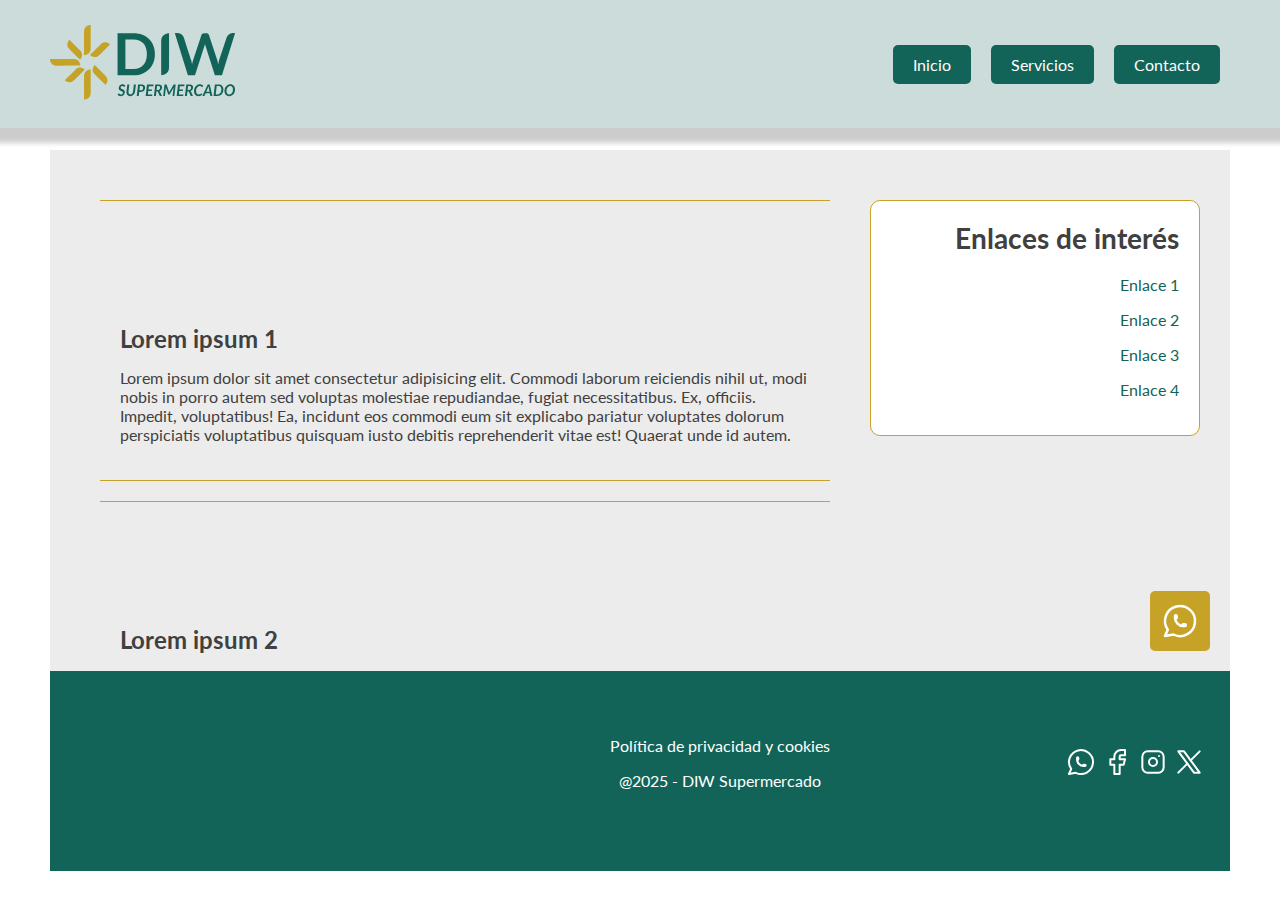
<file: index.html>
<!DOCTYPE html>
<html lang="es">
	<head>
		<meta charset="UTF-8" />
		<meta name="viewport" content="width=device-width, initial-scale=1.0" />
		<meta name="description" content="DIW Supermercado, tu supermercado de confianza. Realiza tu compra online y disfruta de servicios como entrega a domicilio, Click & Collect y productos frescos de carnicería y pescadería. ¡Ahorra con nuestras ofertas!" />
		<meta name="keywords" content="supermercado, supermercado online, DIW Supermercado, compra online, hacer la compra, entrega a domicilio, click & collect, carnicería, pescadería, ofertas, productos frescos" />
		<title>DIW Supermercado - Inicio</title>
		<meta name="author" content="Álvaro Felipe González" />
		<meta name="copyright" content="2025, DIW Supermercado" />
		<meta name="robots" content="index, follow" />

		<!-- Links  -->
		<!-- Favicon -->
		<link rel="icon" href="assets/images/logo/favicon-32x32.png" type="image/x-icon" />
		<!-- Tipografías -->
		<link rel="preconnect" href="https://fonts.googleapis.com" />
		<link rel="preconnect" href="https://fonts.gstatic.com" crossorigin />
		<link href="https://fonts.googleapis.com/css2?family=Lato:ital,wght@0,100;0,300;0,400;0,700;0,900;1,100;1,300;1,400;1,700;1,900&display=swap" rel="stylesheet" />
		<!-- Hojas de estilo -->
		<link rel="stylesheet" href="assets/css/style.css" type="text/css" />
		<link rel="stylesheet" href="assets/css/header.css" type="text/css" />
		<link rel="stylesheet" href="assets/css/footer.css" type="text/css" />
	</head>
	<body>
		<!-- Header  -->
		<header>
			<a href="index.html">
				<img id="logo" src="assets/images/logo/logo-principal.svg" alt="Logotipo DIW Supermercado" />
			</a>
			<!-- Navegación  -->
			<nav>
				<ul>
					<li><a href="index.html">Inicio</a></li>
					<li><a href="./pages/servicios.html">Servicios</a></li>
					<li><a href="./pages/contacto.html">Contacto</a></li>
				</ul>
			</nav>
		</header>

		<!-- Main  -->
		<main>
			<section id="principal">
				<article>
					<h3>Lorem ipsum 1</h3>
					<p>Lorem ipsum dolor sit amet consectetur adipisicing elit. Commodi laborum reiciendis nihil ut, modi nobis in porro autem sed voluptas molestiae repudiandae, fugiat necessitatibus. Ex, officiis. Impedit, voluptatibus! Ea, incidunt eos commodi eum sit explicabo pariatur voluptates dolorum perspiciatis voluptatibus quisquam iusto debitis reprehenderit vitae est! Quaerat unde id autem.</p>
				</article>
				<article>
					<h3>Lorem ipsum 2</h3>
					<p>Lorem ipsum dolor sit amet consectetur, adipisicing elit. In nemo amet consequatur? Beatae aut sed perferendis odio molestiae excepturi ipsam, eius distinctio voluptas ratione a dolorem nulla necessitatibus nesciunt cupiditate laboriosam eos officiis expedita asperiores? Sit, debitis omnis! Inventore consequatur eum assumenda consectetur tempore ipsa mollitia ea aperiam rem voluptatibus?</p>
				</article>
			</section>
			<aside>
				<h2>Enlaces de interés</h2>
				<ul>
					<li><a href="#">Enlace 1</a></li>
					<li><a href="#">Enlace 2</a></li>
					<li><a href="#">Enlace 3</a></li>
					<li><a href="#">Enlace 4</a></li>
				</ul>
			</aside>
		</main>
		<div id="whatsapp">
			<a href="#"
				><svg id="icon-whatsapp" xmlns="http://www.w3.org/2000/svg" width="40" height="40" viewBox="0 0 24 24" fill="none" stroke="#000000" stroke-width="1.5" stroke-linecap="round" stroke-linejoin="round">
					<path d="M3 21l1.65 -3.8a9 9 0 1 1 3.4 2.9l-5.05 .9" />
					<path d="M9 10a.5 .5 0 0 0 1 0v-1a.5 .5 0 0 0 -1 0v1a5 5 0 0 0 5 5h1a.5 .5 0 0 0 0 -1h-1a.5 .5 0 0 0 0 1" />
				</svg>
			</a>
		</div>

		<!-- Footer  -->

		<footer>
			<div id="mapa">
				<iframe src="https://www.google.com/maps/embed?pb=!1m18!1m12!1m3!1d2662.331110995913!2d-0.5138872198840488!3d38.333115857044056!2m3!1f0!2f0!3f0!3m2!1i1024!2i768!4f13.1!3m3!1m2!1s0xd6237b66cba9ec3%3A0xeebeba2996a50cf2!2sInstituto%20de%20secundaria%20IES%20Mare%20Nostrum!5e1!3m2!1ses!2ses!4v1762194442819!5m2!1ses!2ses" width="300" height="150" style="border: 0" allowfullscreen="" loading="lazy" referrerpolicy="no-referrer-when-downgrade"></iframe>
			</div>
			<div>
				<a href="#">Política de privacidad y cookies</a>
				<p>@2025 - DIW Supermercado</p>
			</div>
			<div id="social">
				<a href="#"
					><svg xmlns="http://www.w3.org/2000/svg" width="32" height="32" viewBox="0 0 24 24" fill="none" stroke="#000000" stroke-width="1.5" stroke-linecap="round" stroke-linejoin="round">
						<path d="M3 21l1.65 -3.8a9 9 0 1 1 3.4 2.9l-5.05 .9" />
						<path d="M9 10a.5 .5 0 0 0 1 0v-1a.5 .5 0 0 0 -1 0v1a5 5 0 0 0 5 5h1a.5 .5 0 0 0 0 -1h-1a.5 .5 0 0 0 0 1" />
					</svg>
				</a>
				<a href="#"
					><svg xmlns="http://www.w3.org/2000/svg" width="32" height="32" viewBox="0 0 24 24" fill="none" stroke="#000000" stroke-width="1.5" stroke-linecap="round" stroke-linejoin="round">
						<path d="M7 10v4h3v7h4v-7h3l1 -4h-4v-2a1 1 0 0 1 1 -1h3v-4h-3a5 5 0 0 0 -5 5v2h-3" />
					</svg>
				</a>
				<a href="#"
					><svg xmlns="http://www.w3.org/2000/svg" width="32" height="32" viewBox="0 0 24 24" fill="none" stroke="#000000" stroke-width="1.5" stroke-linecap="round" stroke-linejoin="round">
						<path d="M4 4m0 4a4 4 0 0 1 4 -4h8a4 4 0 0 1 4 4v8a4 4 0 0 1 -4 4h-8a4 4 0 0 1 -4 -4z" />
						<path d="M12 12m-3 0a3 3 0 1 0 6 0a3 3 0 1 0 -6 0" />
						<path d="M16.5 7.5l0 .01" />
					</svg>
				</a>
				<a href="#"
					><svg xmlns="http://www.w3.org/2000/svg" width="32" height="32" viewBox="0 0 24 24" fill="none" stroke="#000000" stroke-width="1.5" stroke-linecap="round" stroke-linejoin="round">
						<path d="M4 4l11.733 16h4.267l-11.733 -16z" />
						<path d="M4 20l6.768 -6.768m2.46 -2.46l6.772 -6.772" />
					</svg>
				</a>
			</div>
		</footer>
	</body>
</html>
</file>
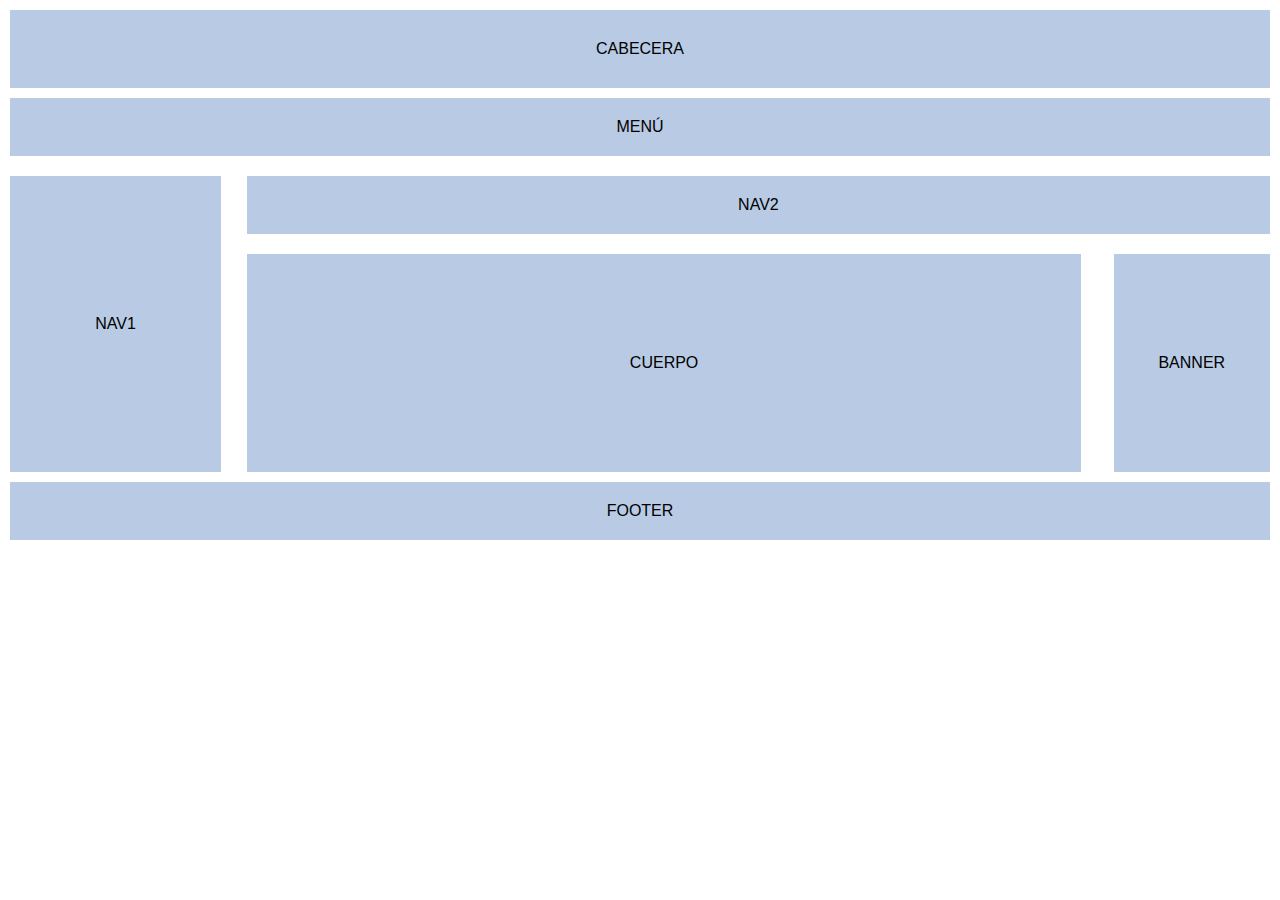
<file: maqueta/maqueta.html>
<!DOCTYPE html>
<html lang="en">
	<head>
		<meta charset="UTF-8" />
		<meta name="viewport" content="width=device-width, initial-scale=1.0" />
		<title>Práctica 4 - CSS Avanzado - Maqueta</title>

		<!-- Link CSS -->
		<link rel="stylesheet" type="text/css" href="./maqueta.css" />
	</head>
	<body>
		<header>
			<div id="cabecera">CABECERA</div>
			<div id="menu">MENÚ</div>
		</header>

		<div id="nav1">NAV1</div>
		<main>
			<div id="nav2">NAV2</div>
			<div id="cuerpo">CUERPO</div>
			<div id="banner">BANNER</div>
		</main>
		<footer>
			<div id="footer">FOOTER</div>
		</footer>
	</body>
</html>
</file>
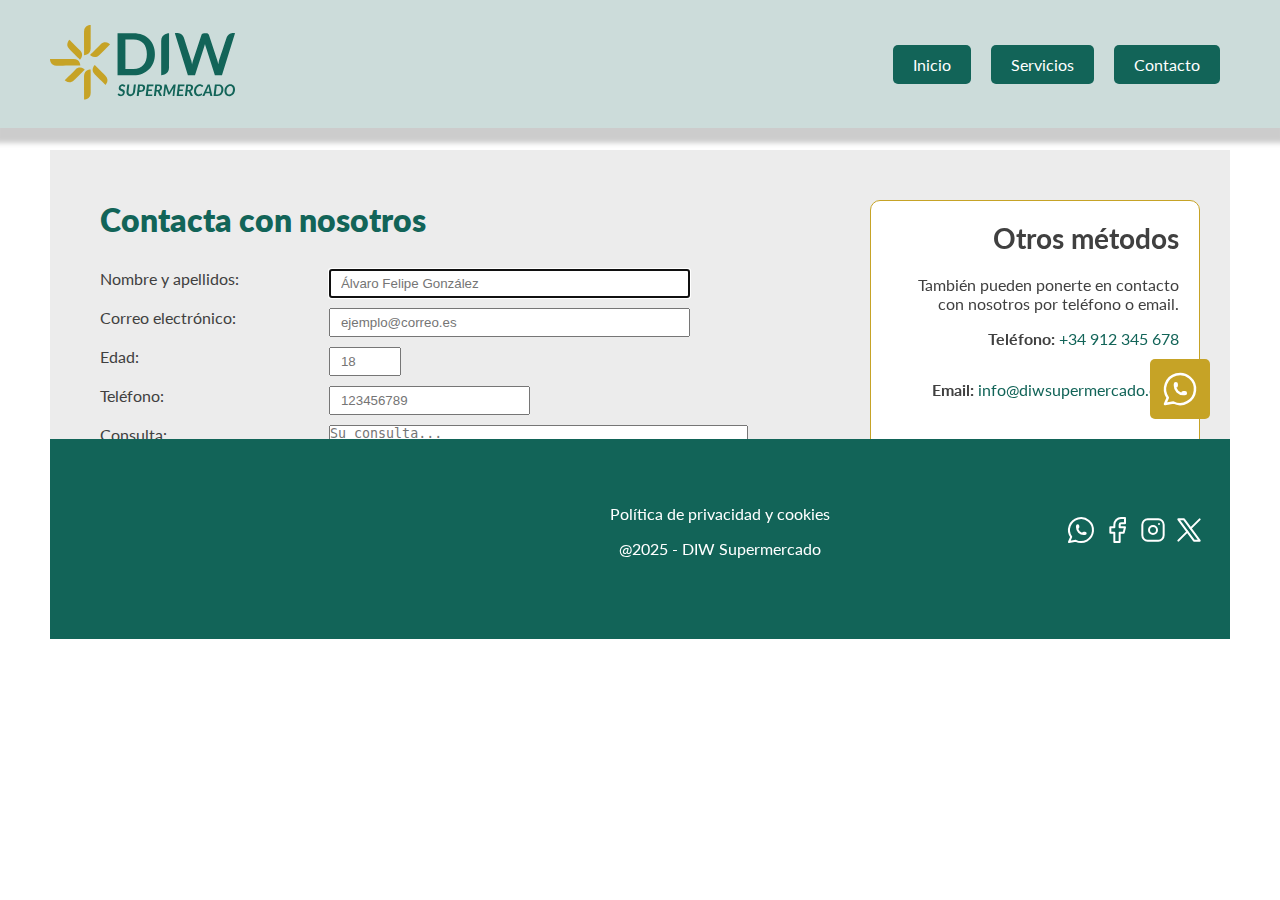
<file: pages/contacto.html>
<!DOCTYPE html>
<html lang="es">
	<head>
		<meta charset="UTF-8" />
		<meta name="viewport" content="width=device-width, initial-scale=1.0" />
		<title>DIW Supermercado - Contacto</title>
		<meta name="keywords" content="supermercado, supermercado online, DIW Supermercado, compra online, hacer la compra, entrega a domicilio, click & collect, carnicería, pescadería, ofertas, productos frescos" />
		<meta name="description" content="Contacta con DIW Supermercado. Rellena nuestro formulario, llámanos por teléfono o escríbenos un email para resolver tus dudas. Estamos aquí para ayudarte." />
		<meta name="author" content="Álvaro Felipe González" />
		<meta name="copyright" content="2025, DIW Supermercado" />
		<meta name="robots" content="index, follow" />

		<!-- Links  -->
		<!-- Favicon -->
		<link rel="icon" href="../assets/images/logo/favicon-32x32.png" type="image/x-icon" />
		<!-- Tipografías -->
		<link rel="preconnect" href="https://fonts.googleapis.com" />
		<link rel="preconnect" href="https://fonts.gstatic.com" crossorigin />
		<link href="https://fonts.googleapis.com/css2?family=Lato:ital,wght@0,100;0,300;0,400;0,700;0,900;1,100;1,300;1,400;1,700;1,900&display=swap" rel="stylesheet" />
		<!-- Hojas de estilo -->
		<link rel="stylesheet" href="../assets/css/style.css" type="text/css" />
		<link rel="stylesheet" href="../assets/css/header.css" type="text/css" />
		<link rel="stylesheet" href="../assets/css/footer.css" type="text/css" />
	</head>
	<body>
		<!-- Header  -->
		<header>
			<a href="../index.html">
				<img id="logo" src="../assets/images/logo/logo-principal.svg" alt="Logotipo DIW Supermercado" />
			</a>
			<!-- Navegación  -->
			<nav>
				<ul>
					<li><a href="../index.html">Inicio</a></li>
					<li><a href="servicios.html">Servicios</a></li>
					<li><a href="contacto.html">Contacto</a></li>
				</ul>
			</nav>
		</header>
		<main>
			<section id="contacto">
				<h1>Contacta con nosotros</h1>
				<form method="POST">
					<div class="fila">
						<label for="nombre">Nombre y apellidos:</label>
						<input type="text" id="nombre" placeholder="Álvaro Felipe González" size="40" maxlength="40" pattern="[a-zA-Z0-9áéíóúÁÉÍÓÚñÑ\s]+" autofocus required />
					</div>
					<div class="fila">
						<label for="email">Correo electrónico:</label>
						<input type="email" id="email" size="40" placeholder="ejemplo@correo.es" required />
					</div>
					<div class="fila">
						<label for="edad">Edad:</label>
						<input type="number" id="edad" min="18" max="99" placeholder="18" required />
					</div>
					<div class="fila">
						<label for="telefono">Teléfono:</label>
						<input type="tel" id="telefono" placeholder="123456789" required />
					</div>
					<div class="fila">
						<label for="consulta">Consulta:</label>
						<textarea rows="4" cols="50" placeholder="Su consulta..." required></textarea>
					</div>
					<div>
						<input type="checkbox" id="politicaPrivacidad" required />
						<label for="politicaPrivacidad">Acepto la política de privacidad y cookies</label>
					</div>
					<button type="submit">Enviar</button>
				</form>
			</section>
			<aside>
				<h2>Otros métodos</h2>
				<p>También pueden ponerte en contacto con nosotros por teléfono o email.</p>
				<p>
					<strong>Teléfono:</strong>
					<a href="tel:+34912345678">+34 912 345 678</a>
				</p>
				<p>
					<strong>Email:</strong>
					<a href="mailto:info@diwsupermercado.com">info@diwsupermercado.com</a>
				</p>
			</aside>
		</main>
		<div id="whatsapp">
			<a href="#"
				><svg id="icon-whatsapp" xmlns="http://www.w3.org/2000/svg" width="40" height="40" viewBox="0 0 24 24" fill="none" stroke="#000000" stroke-width="1.5" stroke-linecap="round" stroke-linejoin="round">
					<path d="M3 21l1.65 -3.8a9 9 0 1 1 3.4 2.9l-5.05 .9" />
					<path d="M9 10a.5 .5 0 0 0 1 0v-1a.5 .5 0 0 0 -1 0v1a5 5 0 0 0 5 5h1a.5 .5 0 0 0 0 -1h-1a.5 .5 0 0 0 0 1" />
				</svg>
			</a>
		</div>

		<!-- Footer  -->
		<footer>
			<div id="mapa">
				<iframe src="https://www.google.com/maps/embed?pb=!1m18!1m12!1m3!1d2662.331110995913!2d-0.5138872198840488!3d38.333115857044056!2m3!1f0!2f0!3f0!3m2!1i1024!2i768!4f13.1!3m3!1m2!1s0xd6237b66cba9ec3%3A0xeebeba2996a50cf2!2sInstituto%20de%20secundaria%20IES%20Mare%20Nostrum!5e1!3m2!1ses!2ses!4v1762194442819!5m2!1ses!2ses" width="300" height="150" style="border: 0" allowfullscreen="" loading="lazy" referrerpolicy="no-referrer-when-downgrade"></iframe>
			</div>
			<div>
				<a href="#">Política de privacidad y cookies</a>
				<p>@2025 - DIW Supermercado</p>
			</div>
			<div id="social">
				<a href="#"
					><svg xmlns="http://www.w3.org/2000/svg" width="32" height="32" viewBox="0 0 24 24" fill="none" stroke="#000000" stroke-width="1.5" stroke-linecap="round" stroke-linejoin="round">
						<path d="M3 21l1.65 -3.8a9 9 0 1 1 3.4 2.9l-5.05 .9" />
						<path d="M9 10a.5 .5 0 0 0 1 0v-1a.5 .5 0 0 0 -1 0v1a5 5 0 0 0 5 5h1a.5 .5 0 0 0 0 -1h-1a.5 .5 0 0 0 0 1" />
					</svg>
				</a>
				<a href="#"
					><svg xmlns="http://www.w3.org/2000/svg" width="32" height="32" viewBox="0 0 24 24" fill="none" stroke="#000000" stroke-width="1.5" stroke-linecap="round" stroke-linejoin="round">
						<path d="M7 10v4h3v7h4v-7h3l1 -4h-4v-2a1 1 0 0 1 1 -1h3v-4h-3a5 5 0 0 0 -5 5v2h-3" />
					</svg>
				</a>
				<a href="#"
					><svg xmlns="http://www.w3.org/2000/svg" width="32" height="32" viewBox="0 0 24 24" fill="none" stroke="#000000" stroke-width="1.5" stroke-linecap="round" stroke-linejoin="round">
						<path d="M4 4m0 4a4 4 0 0 1 4 -4h8a4 4 0 0 1 4 4v8a4 4 0 0 1 -4 4h-8a4 4 0 0 1 -4 -4z" />
						<path d="M12 12m-3 0a3 3 0 1 0 6 0a3 3 0 1 0 -6 0" />
						<path d="M16.5 7.5l0 .01" />
					</svg>
				</a>
				<a href="#"
					><svg xmlns="http://www.w3.org/2000/svg" width="32" height="32" viewBox="0 0 24 24" fill="none" stroke="#000000" stroke-width="1.5" stroke-linecap="round" stroke-linejoin="round">
						<path d="M4 4l11.733 16h4.267l-11.733 -16z" />
						<path d="M4 20l6.768 -6.768m2.46 -2.46l6.772 -6.772" />
					</svg>
				</a>
			</div>
		</footer>
	</body>
</html>
</file>
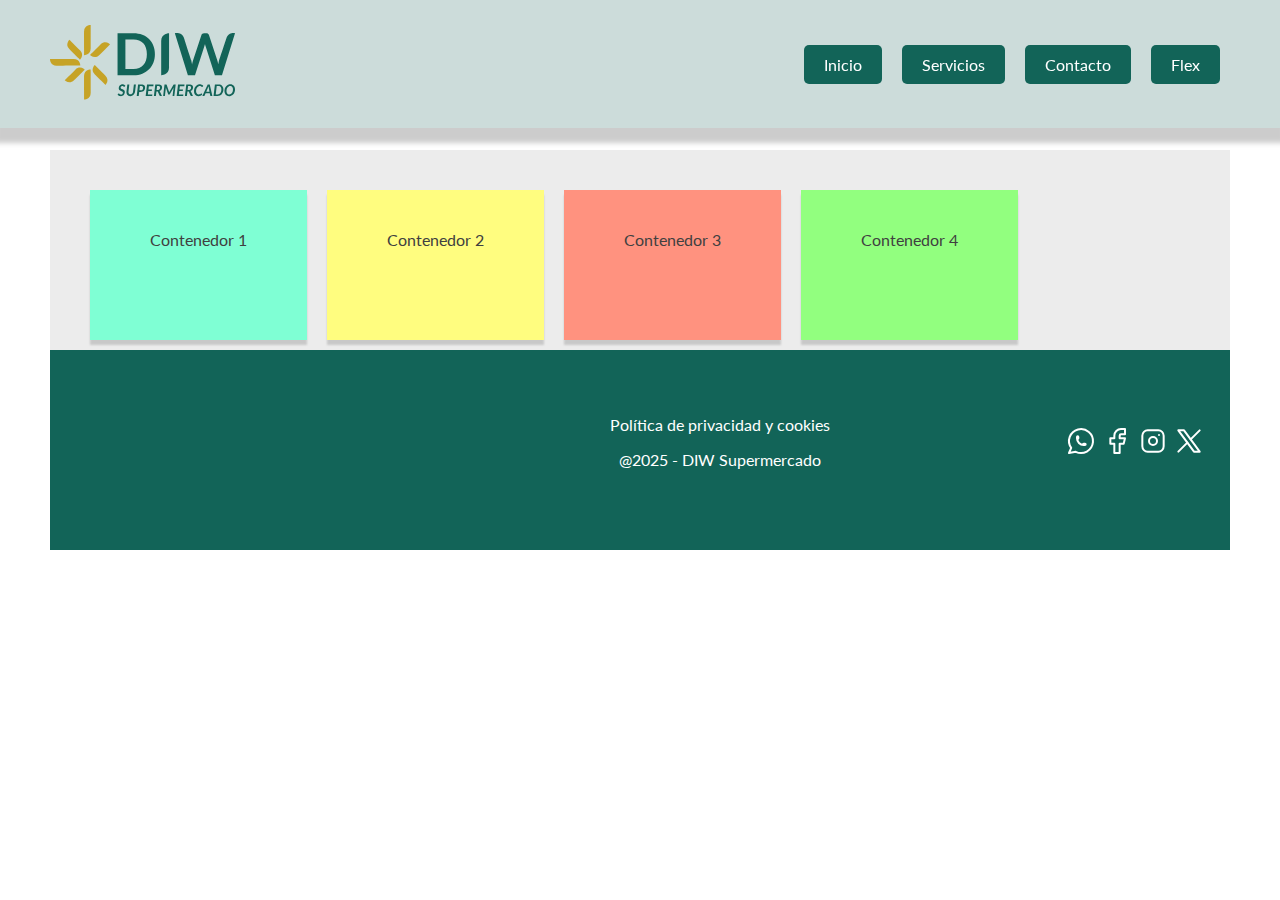
<file: pages/flex.html>
<!DOCTYPE html>
<html lang="es">
	<head>
		<meta charset="UTF-8" />
		<meta name="viewport" content="width=device-width, initial-scale=1.0" />
		<title>DIW Supermercado - Flex</title>
		<meta name="keywords" content="supermercado, supermercado online, DIW Supermercado, compra online, hacer la compra, entrega a domicilio, click & collect, carnicería, pescadería, ofertas, productos frescos" />
		<meta name="description" content="Contacta con DIW Supermercado. Rellena nuestro formulario, llámanos por teléfono o escríbenos un email para resolver tus dudas. Estamos aquí para ayudarte." />
		<meta name="author" content="Álvaro Felipe González" />
		<meta name="copyright" content="2025, DIW Supermercado" />
		<meta name="robots" content="index, follow" />

		<!-- Links  -->
		<!-- Favicon -->
		<link rel="icon" href="../assets/images/logo/favicon-32x32.png" type="image/x-icon" />
		<!-- Tipografías -->
		<link rel="preconnect" href="https://fonts.googleapis.com" />
		<link rel="preconnect" href="https://fonts.gstatic.com" crossorigin />
		<link href="https://fonts.googleapis.com/css2?family=Lato:ital,wght@0,100;0,300;0,400;0,700;0,900;1,100;1,300;1,400;1,700;1,900&display=swap" rel="stylesheet" />
		<!-- Hojas de estilo -->
		<link rel="stylesheet" href="../assets/css/style.css" type="text/css" />
		<link rel="stylesheet" href="../assets/css/flex.css" type="text/css" />
		<link rel="stylesheet" href="../assets/css/header.css" type="text/css" />
		<link rel="stylesheet" href="../assets/css/footer.css" type="text/css" />
	</head>
	<body>
		<!-- Header  -->
		<header>
			<a href="../index.html">
				<img id="logo" src="../assets/images/logo/logo-principal.svg" alt="Logotipo DIW Supermercado" />
			</a>
			<!-- Navegación  -->
			<nav>
				<ul>
					<li><a href="../index.html">Inicio</a></li>
					<li><a href="servicios.html">Servicios</a></li>
					<li><a href="contacto.html">Contacto</a></li>
					<li><a href="flex.html">Flex</a></li>
				</ul>
			</nav>
		</header>
		<main>
			<div id="div1" class="contenedor">Contenedor 1</div>
			<div id="div2" class="contenedor">Contenedor 2</div>
			<div id="div3" class="contenedor">Contenedor 3</div>
			<div id="div4" class="contenedor">Contenedor 4</div>
			<div id="div5" class="contenedor">Contenedor 5</div>
			<div id="div6" class="contenedor">Contenedor 6</div>
		</main>

		<!-- Footer  -->
		<footer>
			<div id="mapa">
				<iframe src="https://www.google.com/maps/embed?pb=!1m18!1m12!1m3!1d2662.331110995913!2d-0.5138872198840488!3d38.333115857044056!2m3!1f0!2f0!3f0!3m2!1i1024!2i768!4f13.1!3m3!1m2!1s0xd6237b66cba9ec3%3A0xeebeba2996a50cf2!2sInstituto%20de%20secundaria%20IES%20Mare%20Nostrum!5e1!3m2!1ses!2ses!4v1762194442819!5m2!1ses!2ses" width="300" height="150" style="border: 0" allowfullscreen="" loading="lazy" referrerpolicy="no-referrer-when-downgrade"></iframe>
			</div>
			<div>
				<a href="#">Política de privacidad y cookies</a>
				<p>@2025 - DIW Supermercado</p>
			</div>
			<div id="social">
				<a href="#"
					><svg xmlns="http://www.w3.org/2000/svg" width="32" height="32" viewBox="0 0 24 24" fill="none" stroke="#000000" stroke-width="1.5" stroke-linecap="round" stroke-linejoin="round">
						<path d="M3 21l1.65 -3.8a9 9 0 1 1 3.4 2.9l-5.05 .9" />
						<path d="M9 10a.5 .5 0 0 0 1 0v-1a.5 .5 0 0 0 -1 0v1a5 5 0 0 0 5 5h1a.5 .5 0 0 0 0 -1h-1a.5 .5 0 0 0 0 1" />
					</svg>
				</a>
				<a href="#"
					><svg xmlns="http://www.w3.org/2000/svg" width="32" height="32" viewBox="0 0 24 24" fill="none" stroke="#000000" stroke-width="1.5" stroke-linecap="round" stroke-linejoin="round">
						<path d="M7 10v4h3v7h4v-7h3l1 -4h-4v-2a1 1 0 0 1 1 -1h3v-4h-3a5 5 0 0 0 -5 5v2h-3" />
					</svg>
				</a>
				<a href="#"
					><svg xmlns="http://www.w3.org/2000/svg" width="32" height="32" viewBox="0 0 24 24" fill="none" stroke="#000000" stroke-width="1.5" stroke-linecap="round" stroke-linejoin="round">
						<path d="M4 4m0 4a4 4 0 0 1 4 -4h8a4 4 0 0 1 4 4v8a4 4 0 0 1 -4 4h-8a4 4 0 0 1 -4 -4z" />
						<path d="M12 12m-3 0a3 3 0 1 0 6 0a3 3 0 1 0 -6 0" />
						<path d="M16.5 7.5l0 .01" />
					</svg>
				</a>
				<a href="#"
					><svg xmlns="http://www.w3.org/2000/svg" width="32" height="32" viewBox="0 0 24 24" fill="none" stroke="#000000" stroke-width="1.5" stroke-linecap="round" stroke-linejoin="round">
						<path d="M4 4l11.733 16h4.267l-11.733 -16z" />
						<path d="M4 20l6.768 -6.768m2.46 -2.46l6.772 -6.772" />
					</svg>
				</a>
			</div>
		</footer>
	</body>
</html>
</file>
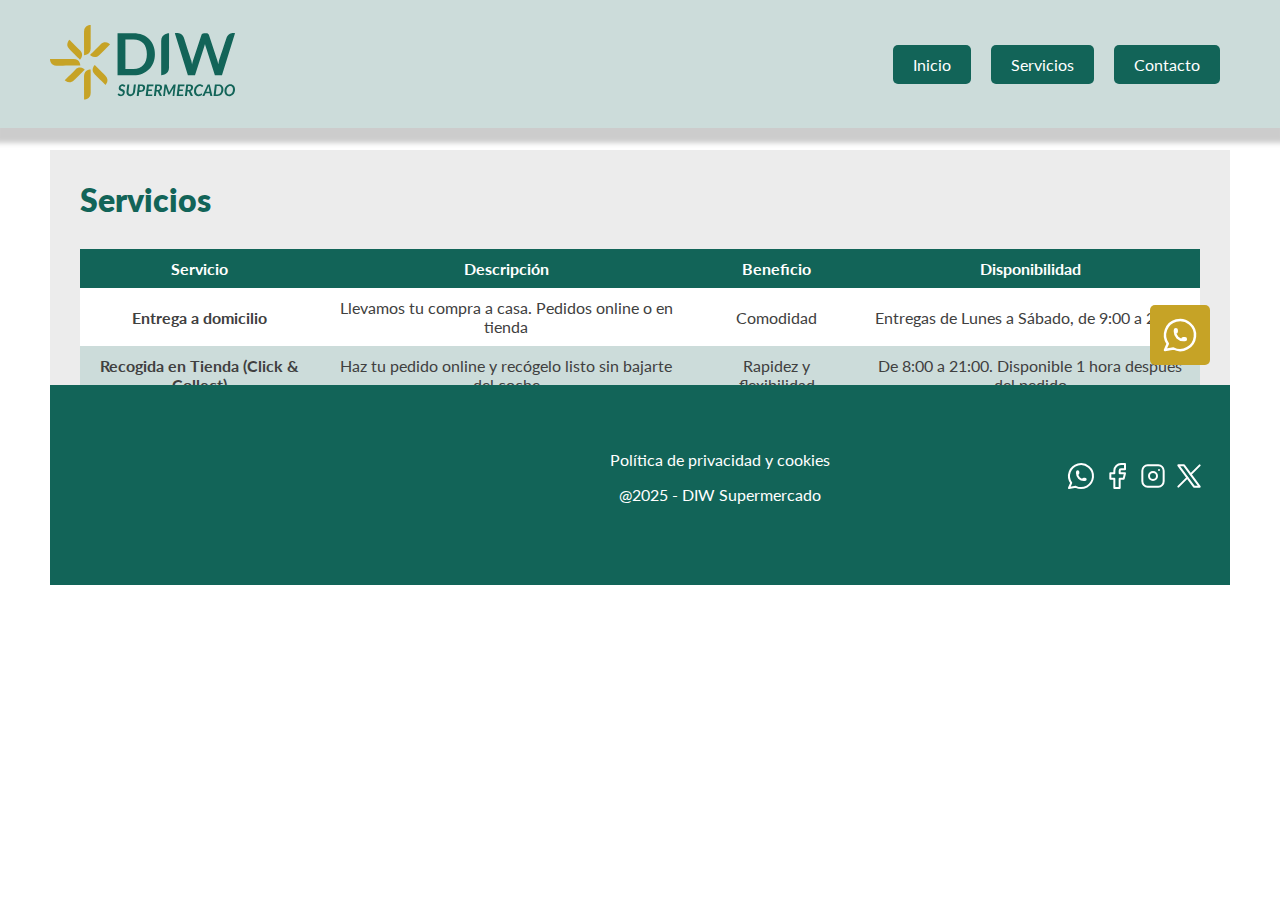
<file: pages/servicios.html>
<!DOCTYPE html>
<html lang="es">
	<head>
		<meta charset="UTF-8" />
		<meta name="viewport" content="width=device-width, initial-scale=1.0" />
		<title>DIW Supermercado - Servicios</title>
		<meta name="keywords" content="supermercado, supermercado online, DIW Supermercado, compra online, hacer la compra, entrega a domicilio, click & collect, carnicería, pescadería, ofertas, productos frescos" />
		<meta name="description" content="Descubre todos los servicios de DIW Supermercado: entrega a domicilio, recogida en tienda (Click & Collect), carnicería y pescadería asistida y nuestro club de ofertas exclusivo." />
		<meta name="author" content="Álvaro Felipe González" />
		<meta name="copyright" content="2025, DIW Supermercado" />
		<meta name="robots" content="index, follow" />

		<!-- Links -->
		<!-- Favicon -->
		<link rel="icon" href="../assets/images/logo/favicon-32x32.png" type="image/x-icon" />
		<!-- Tipografías -->
		<link rel="preconnect" href="https://fonts.googleapis.com" />
		<link rel="preconnect" href="https://fonts.gstatic.com" crossorigin />
		<link href="https://fonts.googleapis.com/css2?family=Lato:ital,wght@0,100;0,300;0,400;0,700;0,900;1,100;1,300;1,400;1,700;1,900&display=swap" rel="stylesheet" />
		<!-- Hojas de estilo -->
		<link rel="stylesheet" href="../assets/css/style.css" type="text/css" />
		<link rel="stylesheet" href="../assets/css/header.css" type="text/css" />
		<link rel="stylesheet" href="../assets/css/footer.css" type="text/css" />
	</head>
	<body>
		<!-- Header  -->
		<header>
			<a href="../index.html">
				<img id="logo" src="../assets/images/logo/logo-principal.svg" alt="Logotipo DIW Supermercado" />
			</a>
			<!-- Navegación  -->
			<nav>
				<ul>
					<li><a href="../index.html">Inicio</a></li>
					<li><a href="servicios.html">Servicios</a></li>
					<li><a href="contacto.html">Contacto</a></li>
				</ul>
			</nav>
		</header>
		<main>
			<section id="servicios">
				<h1>Servicios</h1>
				<table>
					<thead>
						<tr>
							<th>Servicio</th>
							<th>Descripción</th>
							<th>Beneficio</th>
							<th>Disponibilidad</th>
						</tr>
					</thead>
					<tbody>
						<tr>
							<th>Entrega a domicilio</th>
							<td>Llevamos tu compra a casa. Pedidos online o en tienda</td>
							<td>Comodidad</td>
							<td>Entregas de Lunes a Sábado, de 9:00 a 20:00</td>
						</tr>
						<tr>
							<th>Recogida en Tienda (Click & Collect)</th>
							<td>Haz tu pedido online y recógelo listo sin bajarte del coche</td>
							<td>Rapidez y flexibilidad</td>
							<td>De 8:00 a 21:00. Disponible 1 hora después del pedido</td>
						</tr>
						<tr>
							<th>Carnicería y Pescadería Asistida</th>
							<td>Cortes de carne y preparación de pescado fresco al momento</td>
							<td>Frescura y preferencias</td>
							<td>Horario de tienda</td>
						</tr>
						<tr>
							<th>Club DIW y Ofertas</th>
							<td>Descuentos exclusivos, cupones y promociones especiales</td>
							<td>Ahorro</td>
							<td>Siempre accesible</td>
						</tr>
					</tbody>
					<caption>
						Tabla de servicios de DIW Supermercado
					</caption>
				</table>
			</section>
		</main>
		<div id="whatsapp">
			<a href="#"
				><svg id="icon-whatsapp" xmlns="http://www.w3.org/2000/svg" width="40" height="40" viewBox="0 0 24 24" fill="none" stroke="#000000" stroke-width="1.5" stroke-linecap="round" stroke-linejoin="round">
					<path d="M3 21l1.65 -3.8a9 9 0 1 1 3.4 2.9l-5.05 .9" />
					<path d="M9 10a.5 .5 0 0 0 1 0v-1a.5 .5 0 0 0 -1 0v1a5 5 0 0 0 5 5h1a.5 .5 0 0 0 0 -1h-1a.5 .5 0 0 0 0 1" />
				</svg>
			</a>
		</div>

		<!-- Footer  -->
		<footer>
			<div id="mapa">
				<iframe src="https://www.google.com/maps/embed?pb=!1m18!1m12!1m3!1d2662.331110995913!2d-0.5138872198840488!3d38.333115857044056!2m3!1f0!2f0!3f0!3m2!1i1024!2i768!4f13.1!3m3!1m2!1s0xd6237b66cba9ec3%3A0xeebeba2996a50cf2!2sInstituto%20de%20secundaria%20IES%20Mare%20Nostrum!5e1!3m2!1ses!2ses!4v1762194442819!5m2!1ses!2ses" width="300" height="150" style="border: 0" allowfullscreen="" loading="lazy" referrerpolicy="no-referrer-when-downgrade"></iframe>
			</div>
			<div>
				<a href="#">Política de privacidad y cookies</a>
				<p>@2025 - DIW Supermercado</p>
			</div>
			<div id="social">
				<a href="#"
					><svg xmlns="http://www.w3.org/2000/svg" width="32" height="32" viewBox="0 0 24 24" fill="none" stroke="#000000" stroke-width="1.5" stroke-linecap="round" stroke-linejoin="round">
						<path d="M3 21l1.65 -3.8a9 9 0 1 1 3.4 2.9l-5.05 .9" />
						<path d="M9 10a.5 .5 0 0 0 1 0v-1a.5 .5 0 0 0 -1 0v1a5 5 0 0 0 5 5h1a.5 .5 0 0 0 0 -1h-1a.5 .5 0 0 0 0 1" />
					</svg>
				</a>
				<a href="#"
					><svg xmlns="http://www.w3.org/2000/svg" width="32" height="32" viewBox="0 0 24 24" fill="none" stroke="#000000" stroke-width="1.5" stroke-linecap="round" stroke-linejoin="round">
						<path d="M7 10v4h3v7h4v-7h3l1 -4h-4v-2a1 1 0 0 1 1 -1h3v-4h-3a5 5 0 0 0 -5 5v2h-3" />
					</svg>
				</a>
				<a href="#"
					><svg xmlns="http://www.w3.org/2000/svg" width="32" height="32" viewBox="0 0 24 24" fill="none" stroke="#000000" stroke-width="1.5" stroke-linecap="round" stroke-linejoin="round">
						<path d="M4 4m0 4a4 4 0 0 1 4 -4h8a4 4 0 0 1 4 4v8a4 4 0 0 1 -4 4h-8a4 4 0 0 1 -4 -4z" />
						<path d="M12 12m-3 0a3 3 0 1 0 6 0a3 3 0 1 0 -6 0" />
						<path d="M16.5 7.5l0 .01" />
					</svg>
				</a>
				<a href="#"
					><svg xmlns="http://www.w3.org/2000/svg" width="32" height="32" viewBox="0 0 24 24" fill="none" stroke="#000000" stroke-width="1.5" stroke-linecap="round" stroke-linejoin="round">
						<path d="M4 4l11.733 16h4.267l-11.733 -16z" />
						<path d="M4 20l6.768 -6.768m2.46 -2.46l6.772 -6.772" />
					</svg>
				</a>
			</div>
		</footer>
	</body>
</html>
</file>
<file: assets/css/style.css>
/* Estilos generales */
:root {
	--color-principal: #126458;
	--color-principal-hover: #1db59f;
	--color-prinicipal-disabled: #ccdcda;
	--color-secundario: #c6a326;
	--color-texto: #404040;
	--color-neutro: #ececec;
	--color-blanco: #fff;
}

* {
	box-sizing: border-box;
	margin: 0;
	padding: 0;
	text-decoration: none;
	list-style: none;
}

html {
	background-color: var(--color-blanco);
}

body {
	position: relative;
	margin: 150px 50px 0 50px;
	font-family: "Lato", sans-serif;
	color: var(--color-texto);
}

/* Tipografías */
h1 {
	font-size: 2em;
	font-weight: 800;
	margin-bottom: 30px;
	color: var(--color-principal);
}

h2 {
	font-size: 1.75em;
	margin-bottom: 20px;
}

h3 {
	font-size: 1.5em;
	margin-bottom: 15px;
}

p {
	margin-bottom: 1em;
}

a {
	display: inline-block;
	color: var(--color-principal);
	margin-bottom: 1em;
}

a:hover {
	color: var(--color-principal-hover);
}

/* Comprobador de imágenes sin atributo alt */
img:not([alt]) {
	border: 3px solid red;
}

/* Main */
main {
	display: flex;
	align-items: flex-start;
	justify-content: space-between;
	padding: 30px;
	margin: 20px auto;
	background-color: var(--color-neutro);
}

#principal,
#contacto {
	width: 70%;
	padding: 20px;
	margin-right: 20px;
}

article {
	padding: 20px;
	margin-bottom: 20px;
	border-top: 1px solid var(--color-secundario);
	border-bottom: 1px solid var(--color-secundario);
}

article::before {
	content: "";
	width: 100%;
	height: 100px;
	display: inline-block;
	background-image: url("https://placehold.co/400x100?text=imagen");
}

aside {
	padding: 20px;
	width: 30%;
	margin-top: 20px;
	background-color: var(--color-blanco);
	border: 1px solid var(--color-secundario);
	border-radius: 10px;
	text-align: right;
}

a[type="application/pdf"]::after {
	display: inline-block;
	content: "";
	background-image: url('../images/logo/pdf_512x512.png');
	width: 16px;
	height: 16px;
	margin-left: 5px;
}

/* Tabla */
table {
	width: 100%;
	caption-side: bottom;
	table-layout: auto;
	border-collapse: collapse;
	text-align: center;
}

th,
td {
	padding: 10px;
}

table > caption {
	font-style: italic;
	padding-top: 1em;
}

thead:first-child {
	background-color: var(--color-principal);
	color: var(--color-blanco);
}

tbody tr:nth-child(odd) {
	background-color: var(--color-blanco);
}
tbody tr:nth-child(even) {
	background-color: var(--color-prinicipal-disabled);
}

/* Formulario */
form {
	width: 100%;
}

.fila {
	margin-bottom: 10px;
}

.fila > label {
	float: left;
	width: 30%;
	margin-right: 10px;
}

.fila > input {
	display: block;
	padding: 5px 10px;
}

label[for="consulta"] {
	display: block;
}

button[type="submit"] {
	display: block;
	width: 100px;
	height: 30px;
	margin: 20px auto;
	border: none;
	border-radius: 5px;
	background-color: var(--color-principal);
	color: var(--color-blanco);
	cursor: pointer;
}

button[type="submit"]:hover {
	background-color: var(--color-principal-hover);
}

/* Icono Whatsapp */
#whatsapp {
	position: absolute;
	bottom: 220px;
	right: 20px;
	width: 60px;
	height: 60px;
	background-color: var(--color-secundario);
	border-radius: 5px;
	z-index: 3;
}

#whatsapp:hover {
	background-color: var(--color-principal-hover);
}

#icon-whatsapp {
	stroke: white;
	display: block;
	margin: 10px 0 0 10px;
}

/* Media Queries */
@media screen and (min-width: 701px) and (max-width: 1200px) {
	article::before {
		display: none;
	}
}

@media screen and (max-width: 700px) {
	main {
		margin-top: 200px;
		flex-wrap: wrap;
	}

	#principal,
	aside {
		width: 100%;
	}

	aside {
		text-align: left;
	}

	.fila > label {
		width: 100%;
	}
}
</file>
<file: assets/css/header.css>
header {
	position: fixed;
	top: 0;
	left: 0;
	display: flex;
	justify-content: space-between;
	align-items: center;
	width: 100%;
	padding: 25px 50px;
	background-color: var(--color-prinicipal-disabled);
	/* Sombra */
	box-shadow: 0 10px 5px 5px rgba(0, 0, 0, 0.2);
}
header > a {
	margin-bottom: 0;
}

#logo {
	height: 75px;
	transition: 0.5s ease;
}

#logo:hover {
	transform: skew(10deg);
}

nav > ul {
	display: flex;
}

nav a {
	display: block;
	padding: 10px 20px;
	margin: 0 10px;
	border-radius: 5px;
	background-color: var(--color-principal);
	color: var(--color-blanco);
	transition: background-color 0.5s ease-in;
}

nav a:hover {
	background-color: var(--color-principal-hover);
	color: var(--color-blanco);
}

@media screen and (max-width: 700px) {
	header {
		justify-content: center;
		flex-wrap: wrap;
	}

	header > a {
		width: 100%;
		margin-bottom: 10px;
		text-align: center;
	}

	#logo {
		margin: 0 auto;
	}
}
</file>
<file: assets/css/footer.css>
footer {
	width: 100%;
	position: absolute;
	bottom: 0;
	left: 0;
	margin-top: 50px;
	height: 200px;
	padding: 0 25px;
	display: flex;
	justify-content: space-between;
	align-items: center;
	background-color: var(--color-principal);
	color: var(--color-blanco);
	text-align: center;
}

#social svg {
	stroke: var(--color-blanco);
}

#social svg:hover {
	stroke: var(--color-principal-hover);
}

footer a {
	color: var(--color-blanco);
}
</file>
<file: maqueta/maqueta.css>
/* Estilos de móvil hasta 699px de WV - Diseño Mobile First */
* {
	box-sizing: border-box;
	margin: 0;
	padding: 0;
}

body {
	font-family: "Times New Roman", serif;
}

div {
	margin: 10px;
	background-color: rgb(184, 202, 228);
	text-align: center;
	padding: 20px 0;
}

#cabecera {
	padding: 30px 0;
}

#cuerpo {
	padding: 100px 0;
}

/* Estilos de tablet, desde 700px hasta 1200px */
@media screen and (min-width: 700px) and (max-width: 1200px) {
	body {
		font-family: "Calibri", sans-serif;
	}

	#nav2 {
		display: none;
	}

	#nav1 {
		float: left;
		width: 12.5%;
		padding: 100px 0;
	}

	#cuerpo {
		float: right;
		width: 81%;
	}

	#banner {
		clear: both;
		float: none;
	}
}

/* Estilo para pantalla, más de 1200 px */
@media screen and (min-width: 1201px) {
	body {
		font-family: Arial, sans-serif;
	}

	#nav1 {
		float: left;
		width: 16.5%;
		padding: 139px 0;
	}

	main {
		float: right;
		width: 81.5%;
	}

	#nav2 {
		clear: both;
	}

	#cuerpo {
		float: left;
		width: 80%;
	}

	#banner {
		float: right;
		padding: 100px 0;
		width: 15%;
	}

	#footer {
		clear: both;
	}
}
</file>
<file: assets/css/flex.css>
/* Estilos de ejercicio Flex */
main {
	display: flex;
	min-height: 400px;
	justify-content: flex-start;
	align-items: stretch;
	flex-wrap: wrap;
}

.contenedor {
	padding: 40px 60px;
	margin: 10px;
	box-shadow: 0 5px 2px rgba(0, 0, 0, 0.15);
}

#div1 {
	background-color: aquamarine;
}

#div2 {
	background-color: rgb(255, 253, 127);
}

#div3 {
	background-color: rgb(255, 146, 127);
}

#div4 {
	background-color: rgb(146, 255, 127);
}

#div5 {
	background-color: rgb(255, 127, 251);
}

#div6 {
	background-color: rgb(140, 127, 255);
}

@media screen and (max-width: 700px) {
	main {
		justify-content: center;
	}
}
</file>
